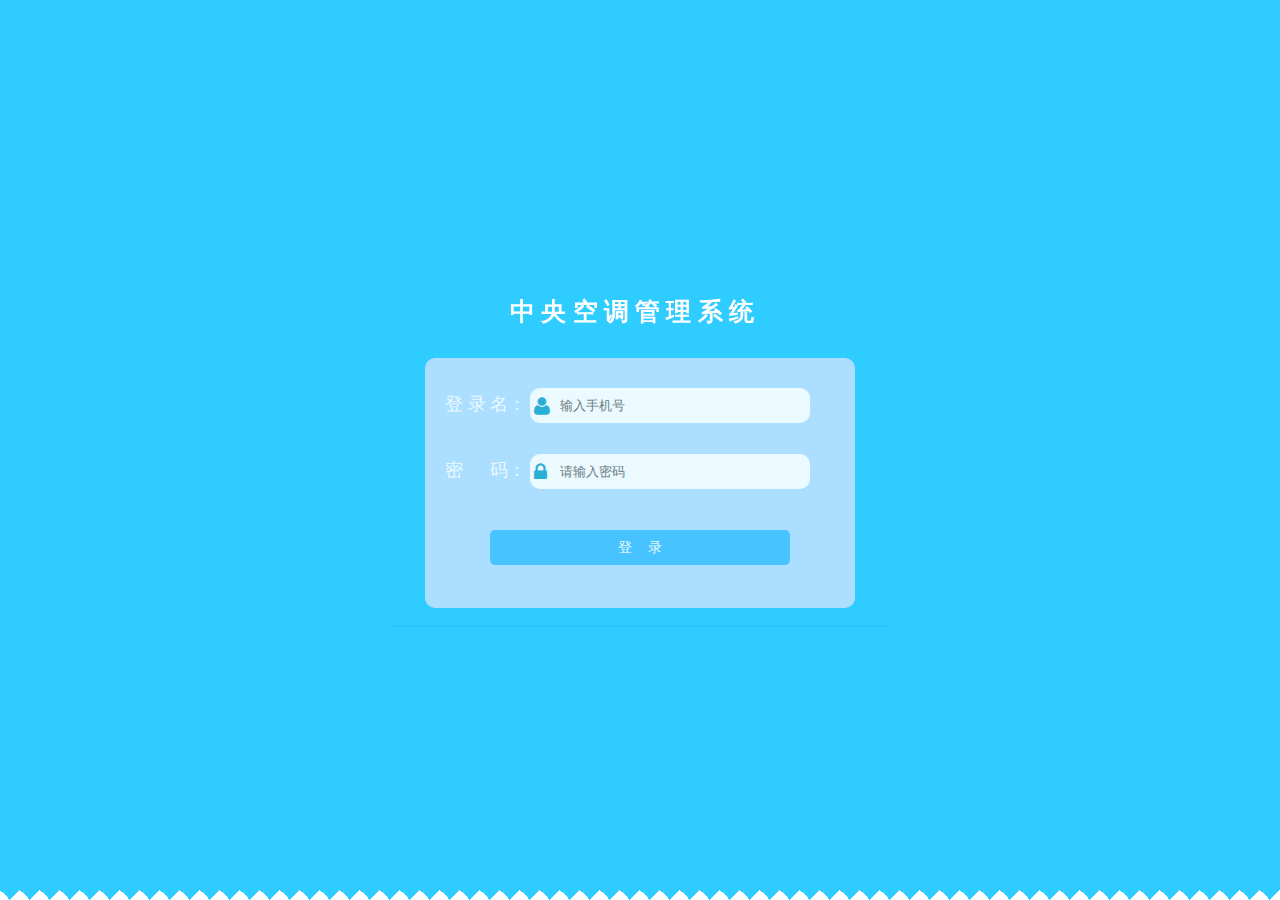
<file: index.html>
<!DOCTYPE html>
<html lang="en">
<head>
    <meta charset="UTF-8">
    <title>登录页面</title>
    <link type="text/css" rel="stylesheet" href="css/login.css">
    <link type="text/css" rel="stylesheet" href="dependency/bootstrap/css/bootstrap-theme.min.css">
    <link type="text/css" rel="stylesheet" href="dependency/font-awesome-4.5.0/css/font-awesome.min.css">
</head>
<body>
    <div class="bg">
        <div class="panel">
            <!--登录面板-->
            <h2 class="title">中 央 空 调 管 理 系 统</h2>
            <div class="login">
                <form action="page/myMessage.html">
                    <span class="login-text">登 录 名：</span>
                        <input type="text" class="username" value="" placeholder="输入手机号">
                        <span class="icon"><i class="fa fa-user"></i></span><br/>
                    <span class="login-text">密&nbsp&nbsp&nbsp&nbsp&nbsp&nbsp码：</span>
                        <input type="password" class="password" placeholder="请输入密码">
                        <span class="icon"><i class="fa fa-lock"></i></span><br/>
                    <input type="submit" class="submit" value="登&nbsp&nbsp&nbsp&nbsp录">
                </form>
            </div>
        </div>
    </div>
</body>
</html>
</file>
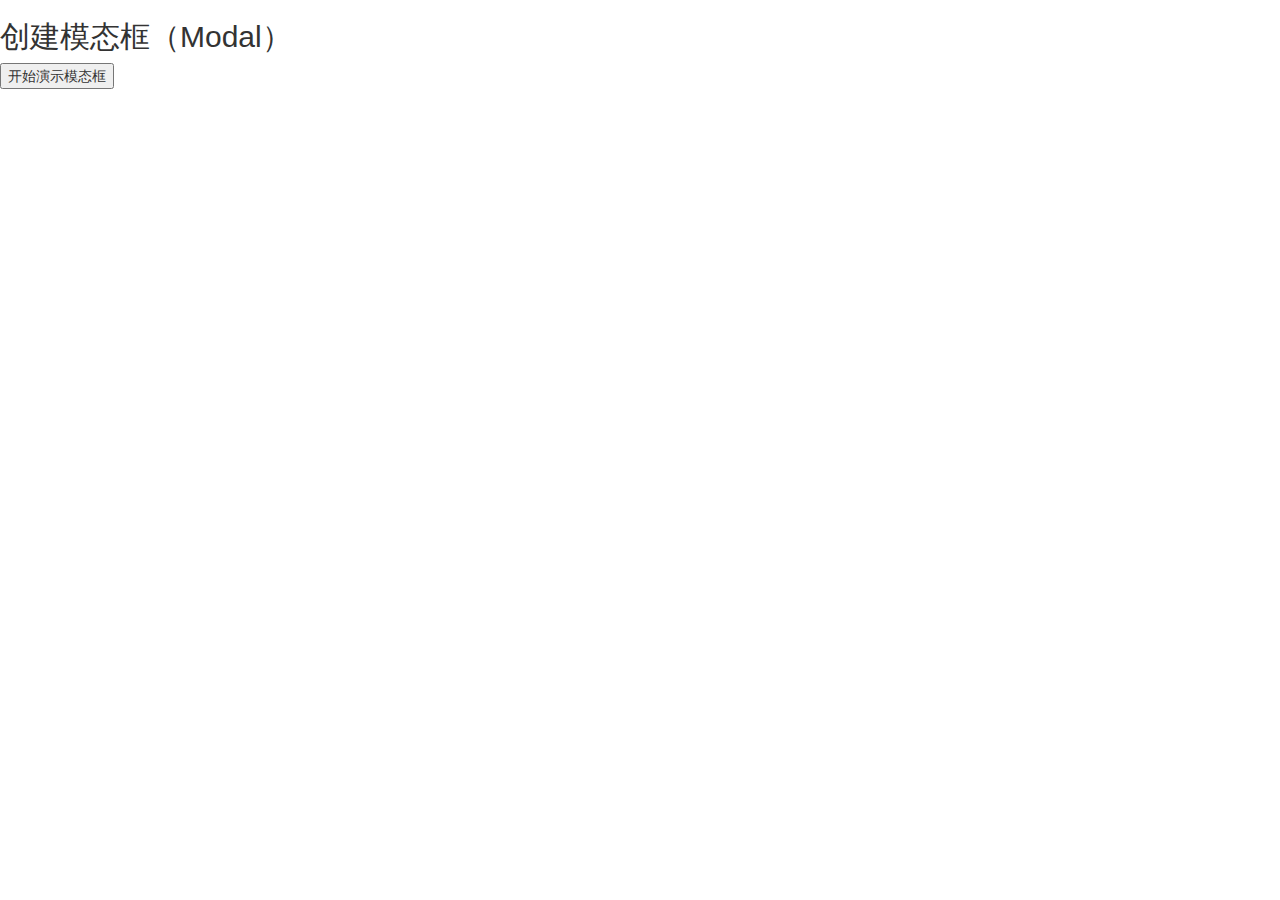
<file: test.html>
<!DOCTYPE html>
<html>
<head>
    <meta charset="utf-8">
    <title>Bootstrap 实例 - 模态框（Modal）插件</title>
    <link href="dependency/bootstrap/css/bootstrap.min.css" rel="stylesheet">
    <script src="dependency/jquery/jquery.min.js"></script>
    <script src="dependency/bootstrap/js/bootstrap.min.js"></script>
</head>
<body>

<h2>创建模态框（Modal）</h2>
<!-- 按钮触发模态框 -->
<button>
    开始演示模态框
</button>

<script>
    $(document).ready(function () {

        var jsonStr = [{"name":"jdf","age":"23"},{"name":"fdg","age":"23"}];
        console.log(jsonStr[0])
        delete jsonStr[0]["name"];
        delete jsonStr[0]["age"];
        delete jsonStr[0]
        console.log(jsonStr.length)
        for(var i=0;i<jsonStr.length;i++){
            console.log(jsonStr[i])
        }

    })
</script>
</body>
</html>
</file>
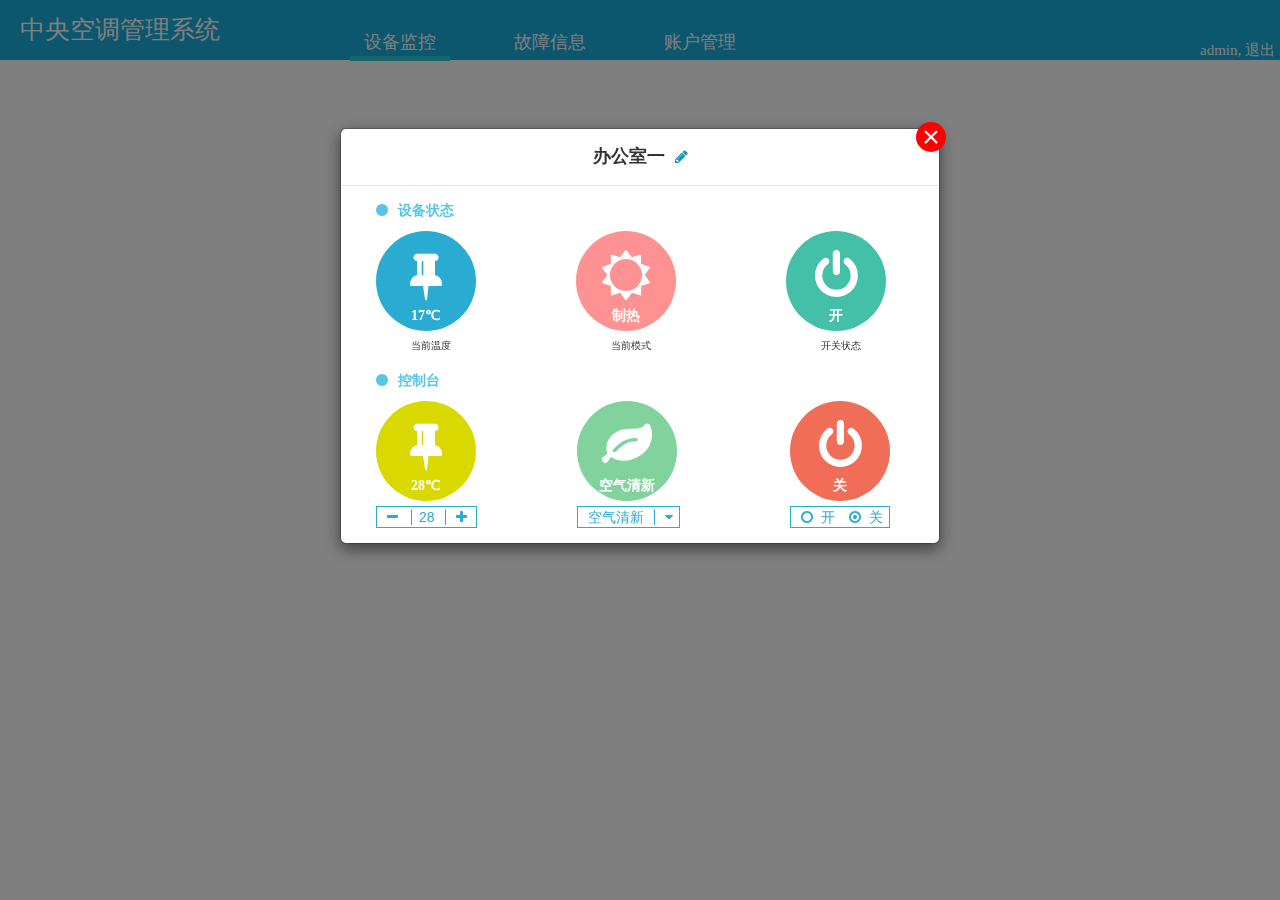
<file: page/deviceControlBox2.html>
<!DOCTYPE html>
<html lang="en">
<head>
    <meta charset="UTF-8">
    <title>设备监控-弹框</title>
    <link type="text/css" rel="stylesheet" href="../css/deviceControlBox2.css">
    <link type="text/css" rel="stylesheet" href="../dependency/font-awesome-4.5.0/css/font-awesome.min.css">
    <link rel="stylesheet" href="../dependency/bootstrap/css/bootstrap.min.css">
    <script src="../dependency/jquery/jquery.min.js"></script>
    <script src="../dependency/bootstrap/js/bootstrap.min.js"></script>
</head>
<body>
<!--管理系统-->
<div class="top" id="top">
    <h1>中央空调管理系统</h1>
    <ul>
        <li class="active">
            <a href="deviceControlBox2.html" data-toggle="modal"
               data-target="#myModal">设备监控</a>
        </li>
        <li><a href="troubleMessageFilter.html">故障信息</a></li>
        <li><a href="administraor.html">账户管理</a></li>
    </ul>
    <span>admin, 退出</span>
</div>

<!--模态框（Modal）-->
<div class="modal fade" id="myModal">
    <div class="modal-dialog">
        <div class="modal-content">
            <div class="modal-header">
                <button type="button" class="btn-close" data-dismiss="modal" >
                    <span>&times;</span>
                </button>
                <h4 class="modal-title">
                    办公室一<i class="fa fa-pencil"></i>
                </h4>
            </div><!--modal-header-->

            <div class="modal-body">
                <div class="device-status">
                    <p class="title"><i class="fa fa-circle"></i>设备状态</p>
                    <div class="temperature">
                        <div class="circle">
                            <i class="fa fa-thumb-tack"></i>
                            <p>17℃</p>
                        </div>
                        <p class="device-status-text">当前温度</p>
                    </div>
                    <div class="model">
                        <div class="circle">
                            <i class="fa fa-sun-o"></i>
                            <p>制热</p>
                        </div>
                        <p class="device-status-text mid">当前模式</p>
                    </div>
                    <div class="switch">
                        <div class="circle">
                            <i class="fa fa-power-off"></i>
                            <p>开</p>
                        </div>
                        <p class="device-status-text">开关状态</p>
                    </div>
                </div><!--设备状态-->

                <div class="console">
                    <p class="title"><i class="fa fa-circle"></i>控制台</p>
                    <div class="console-temperature">
                        <div class="circle">
                            <i class="fa fa-thumb-tack"></i>
                            <p>28℃</p>
                        </div>
                        <div class="console-temperature-text">
                            <i class="fa fa-minus"></i>
                            <p> 28 </p>
                            <i class="fa fa-plus"></i>
                        </div>
                    </div>
                    <div class="console-air">
                        <div class="circle">
                            <i class="fa fa-leaf"></i>
                            <p>空气清新</p>
                        </div>
                        <div class="console-air-text mid">
                            <p>空气清新</p>
                            <i class="fa fa-caret-down"></i>
                        </div>
                    </div>
                    <div class="console-switch">
                        <div class="circle">
                            <i class="fa fa-power-off"></i>
                            <p>关</p>
                        </div>
                        <div class="console-switch-text">
                            <i class="fa fa-circle-o"></i>开
                            <i class="fa fa-dot-circle-o"></i>关
                        </div>
                    </div>
                </div><!--控制台-->
            </div><!--modal-body-->

            <div class="modal-footer"></div>
        </div><!--modal-content-->
    </div><!--modal-dialog-->
</div>
<script src="../js/changeTop.js"></script>
<script src="../js/deviceControl.js"></script>
<script>
    /*$(function () {
        $("#myModal").modal("show");
        $("#top li").bind("click",function(){
            $(this).addClass("active");
            $(this).siblings("li").removeClass("active");
        })
    });*/

</script>
</body>
</html>
</file>
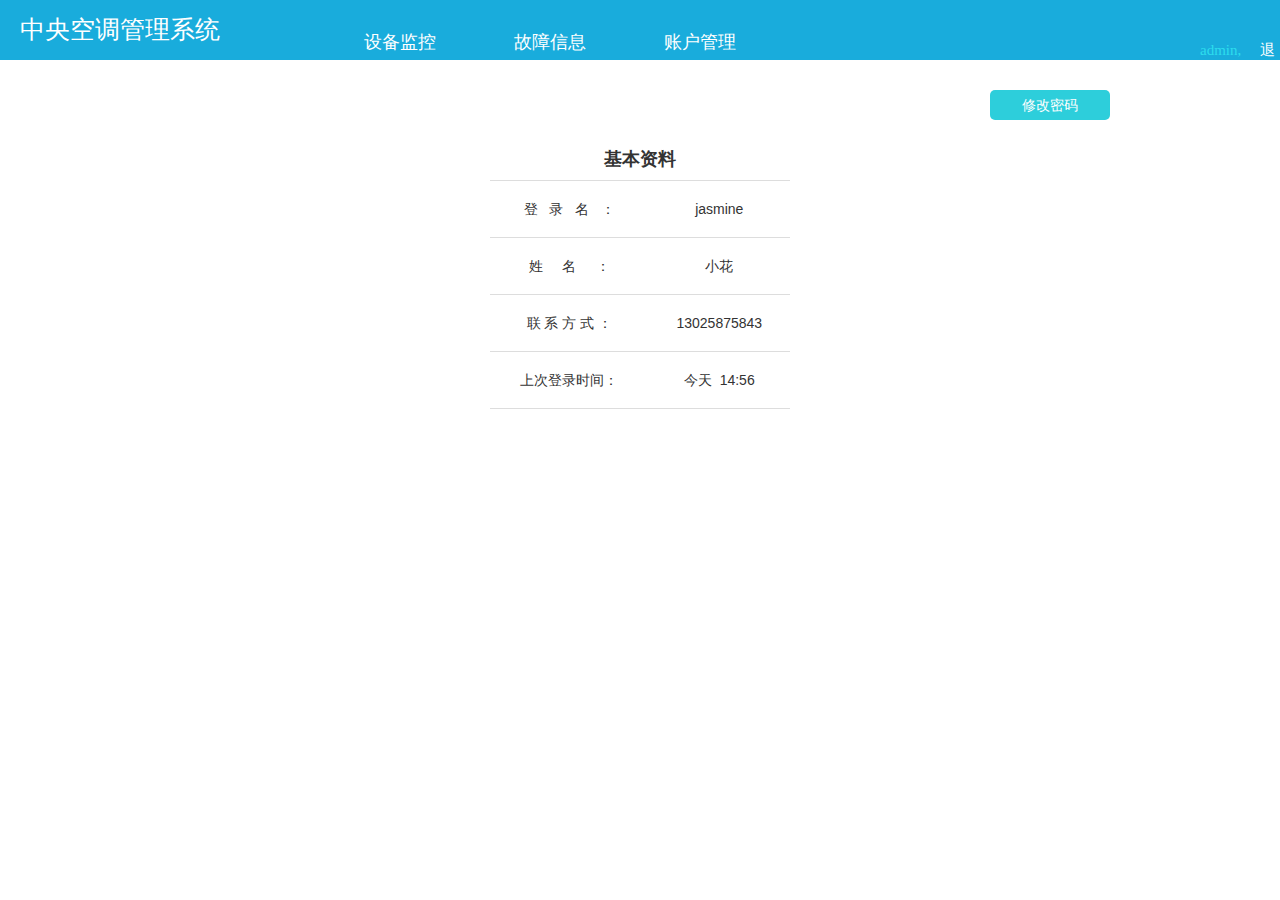
<file: page/myMessage.html>
<!DOCTYPE html>
<html lang="en">
<head>
    <meta charset="UTF-8">
    <title>我的信息</title>
    <link type="text/css" rel="stylesheet" href="../css/myMessage.css">
    <link type="text/css" rel="stylesheet" href="../dependency/bootstrap/css/bootstrap.min.css">
    <link type="text/css" rel="stylesheet" href="../dependency/font-awesome-4.5.0/css/font-awesome.min.css">
    <script src="../dependency/jquery/jquery.min.js"></script>
    <script src="../dependency/bootstrap/js/bootstrap.min.js"></script>
</head>
<body>
    <!--管理系统-->
    <div class="top" id="top">
        <h1>中央空调管理系统</h1>
        <ul>
            <li><a href="deviceControlBox2.html" >设备监控</a></li>
            <li><a href="troubleMessageFilter.html">故障信息</a></li>
            <li><a href="administraor.html">账户管理</a></li>
        </ul>
        <span class="admin">admin, </span><span class="exit">退出</span>
    </div>
    <!--个人信息表-->
    <div class="message-box">
        <button type="button" data-toggle="modal"
                data-target="#changePassword">修改密码</button>
        <h4>基本资料</h4>
        <table class="table">
            <tr>
                <th>登&nbsp&nbsp&nbsp录&nbsp&nbsp&nbsp名&nbsp&nbsp&nbsp：</th>
                <td>jasmine</td>
            </tr>
            <tr>
                <th>姓&nbsp&nbsp&nbsp&nbsp&nbsp名&nbsp&nbsp&nbsp&nbsp&nbsp：</th>
                <td>小花</td>
            </tr>
            <tr>
                <th>联&nbsp系&nbsp方&nbsp式&nbsp：</th>
                <td>13025875843</td>
            </tr>
            <tr>
                <th>上次登录时间：</th>
                <td>今天&nbsp&nbsp14:56</td>
            </tr>
        </table>
    </div>
    <div class="modal fade" id="changePassword">
        <div class="modal-dialog">
            <div class="modal-content">
                <div class="modal-header">
                    <button type="button" class="btn-close" data-dismiss="modal">
                        <span>&times;</span>
                    </button>
                    <h4 class="modal-title">修改密码</h4>
                </div>
                <div class="modal-body">
                    <label>原&nbsp&nbsp&nbsp密&nbsp&nbsp&nbsp码
                        <input type="password" id="oldPassword" onkeyup="keyUP(event)"
                        onchange="validate()">
                    </label><br/>
                    <label>新&nbsp&nbsp&nbsp密&nbsp&nbsp&nbsp码
                        <input type="password" id="newPassword"
                               onkeyup="keyUP(event)" onchange="validate()">
                    </label><br/>
                    <label>确认新密码
                        <input type="password" id="confirmPassword"
                               onkeyup="keyUP(event)" onchange="validate()">
                    </label><br/>
                    <p id="promoted"></p>
                </div>
                <div class="modal-footer">
                    <button type="button" id="btn-confirm" disabled="disabled">
                        确认
                    </button>
                </div>
            </div>
            <!--修改成功框-->
            <div class="modify-success">
                <i class="fa fa-check-circle"></i>密码修改成功 !
            </div>
        </div>
    </div>
    <script src="../js/changePassword.js"></script>
    <script src="../js/modifyPasswordSuccess.js"></script>
</body>
</html>
</file>
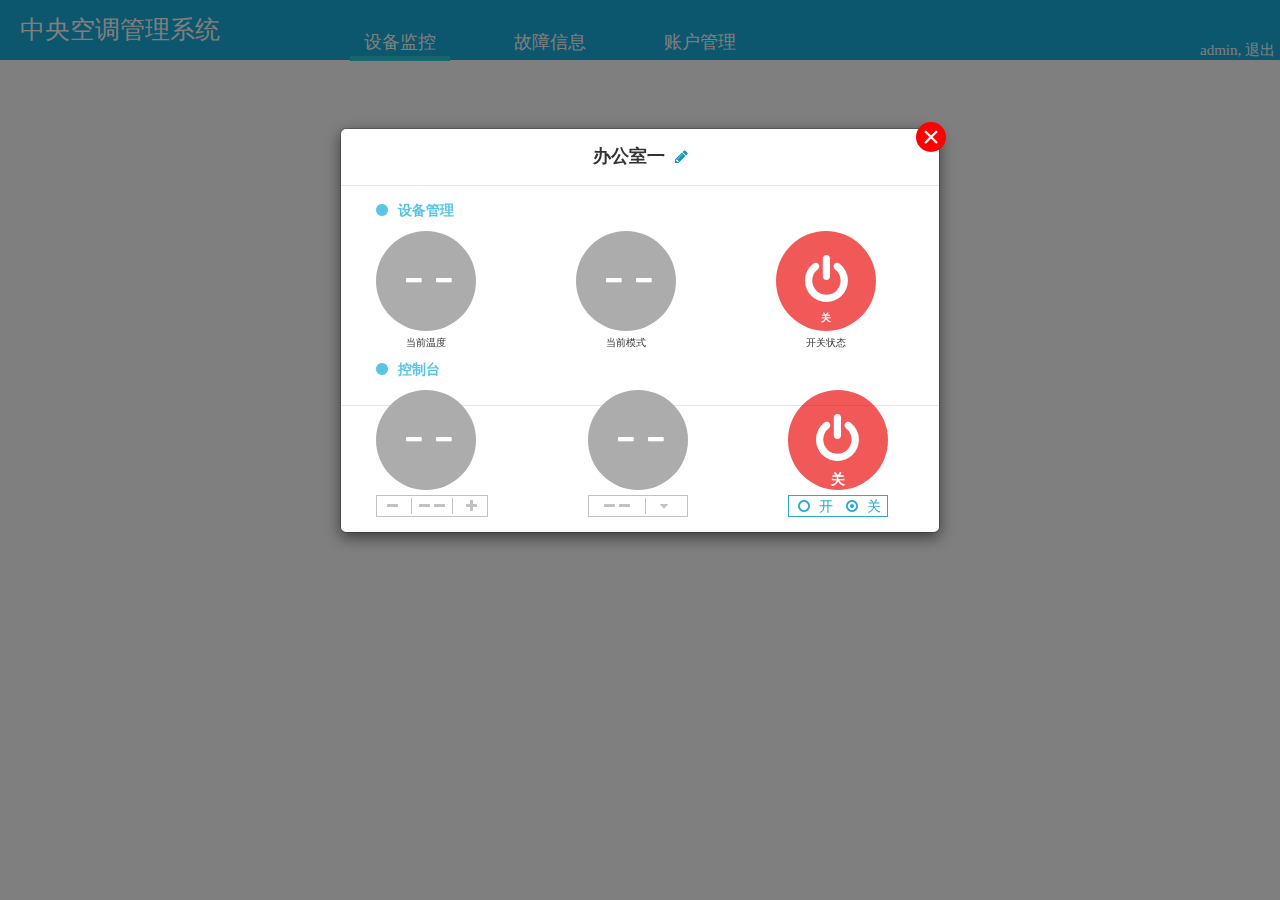
<file: page/offState.html>
<!DOCTYPE html>
<html lang="en">
<head>
    <meta charset="UTF-8">
    <title>设备监控-弹框-关机状态</title>
    <link type="text/css" rel="stylesheet" href="../css/offState.css">
    <link type="text/css" rel="stylesheet" href="../dependency/font-awesome-4.5.0/css/font-awesome.min.css">
    <link rel="stylesheet" href="../dependency/bootstrap/css/bootstrap.min.css">
    <script src="../dependency/jquery/jquery.min.js"></script>
    <script src="../dependency/bootstrap/js/bootstrap.min.js"></script>
</head>
<body>
<!--管理系统-->
<div class="top" id="top">
    <h1>中央空调管理系统</h1>
    <ul>
        <li class="active">
            <a href="#" data-toggle="modal"
               data-target="#myModal">设备监控</a>
        </li>
        <li><a href="#">故障信息</a></li>
        <li><a href="#">账户管理</a></li>
    </ul>
    <span>admin, 退出</span>
</div>
<!--模态框Modal-->
<div class="modal fade" id="myModal">
    <div class="modal-dialog">
        <div class="modal-content">
            <div class="modal-header">
                <button type="button" class="btn-close" data-dismiss="modal">
                    <span>&times;</span>
                </button>
                <h4 class="modal-title">
                    办公室一<i class="fa fa-pencil"></i>
                </h4>
            </div><!--modal-header-->

            <div class="modal-body">
                <div class="device-status">
                    <p class="title">
                        <i class="fa fa-circle"></i>设备管理
                    </p>
                    <div class="temperature">
                        <div class="circle">
                            <i class="fa fa-minus first"></i>
                            <i class="fa fa-minus"></i>
                        </div>
                        <p>当前温度</p>
                    </div>
                    <div class="model">
                        <div class="circle mid">
                            <i class="fa fa-minus first"></i>
                            <i class="fa fa-minus"></i>
                        </div>
                        <p class="mid">当前模式</p>
                    </div>
                    <div class="switch">
                        <div class="circle power">
                            <i class="fa fa-power-off"></i>
                            <p>关</p>
                        </div>
                        <p>开关状态</p>
                    </div>
                </div><!--device-status-->

                <div class="console">
                    <p class="title"><i class="fa fa-circle"></i>控制台</p>
                    <div class="console-temperature">
                        <div class="circle">
                            <i class="fa fa-minus first"></i>
                            <i class="fa fa-minus"></i>
                        </div>
                        <div class="console-temperature-text">
                            <i class="fa fa-minus icon"></i>
                            <span><i class="fa fa-minus"></i>
                                <i class="fa fa-minus"></i></span>
                            <i class="fa fa-plus icon"></i>
                        </div>
                    </div>
                    <div class="console-air">
                        <div class="circle mid">
                            <i class="fa fa-minus first"></i>
                            <i class="fa fa-minus"></i>
                        </div>
                        <div class="console-air-text mid">
                                <span><i class="fa fa-minus"></i>
                                <i class="fa fa-minus"></i></span>
                            <i class="fa fa-caret-down icon"></i>
                        </div>
                    </div>
                    <div class="console-switch">
                        <div class="circle power">
                            <i class="fa fa-power-off"></i>
                            <p>关</p>
                        </div>
                        <div class="console-switch-text">
                            <i class="fa fa-circle-o icon"></i>开
                            <i class="fa fa-dot-circle-o icon"></i>关
                        </div>
                    </div>
                </div><!--console-->


            </div><!--modal-body-->

            <div class="modal-footer"></div><!--modal-footer-->
        </div><!--modal-content-->
    </div><!--modal-dialog-->
</div><!--modal-->
<script src="../js/changeTop.js"></script>
<script src="../js/deviceControl.js"></script>
</body>
</html>
</file>
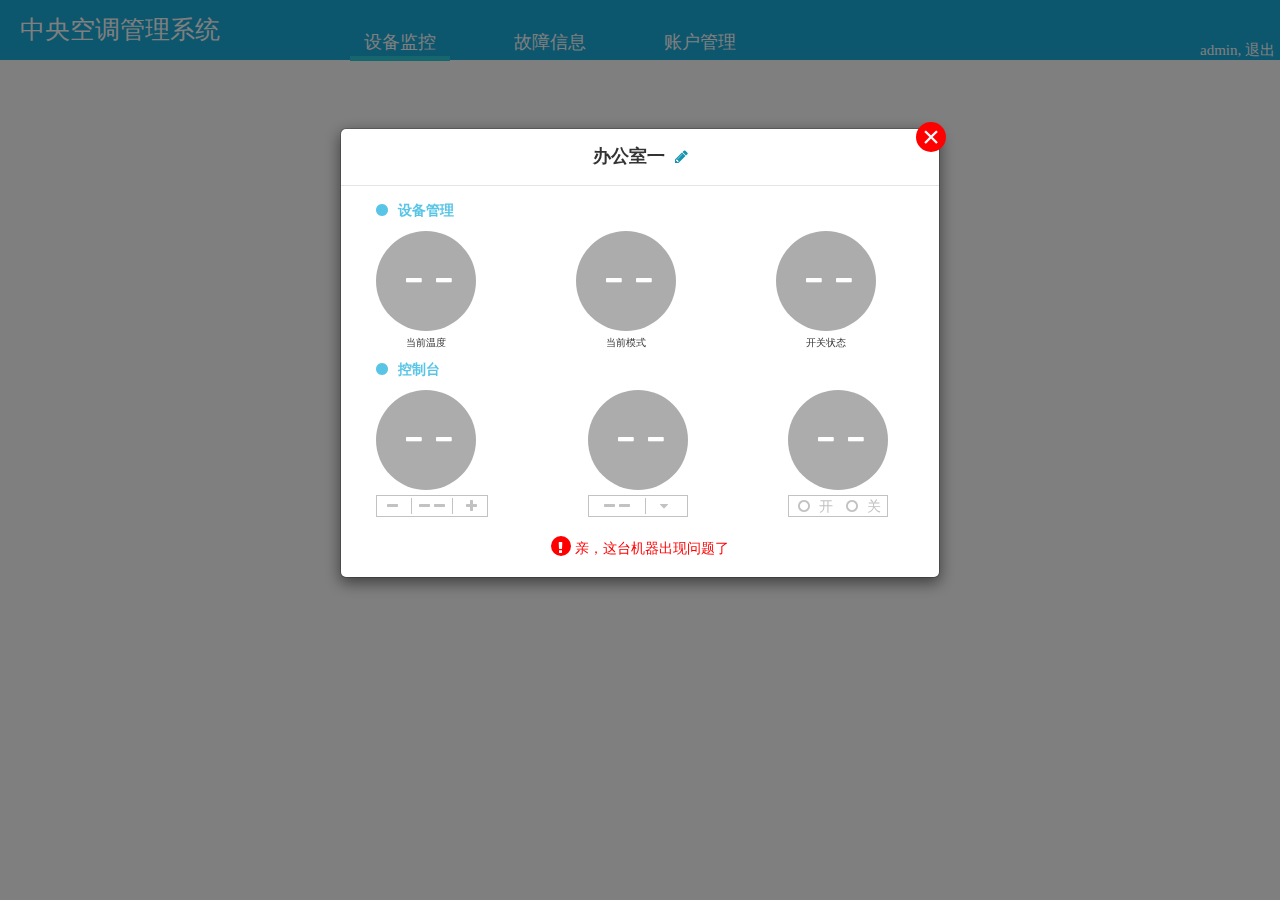
<file: page/trouble.html>
<!DOCTYPE html>
<html lang="en">
<head>
    <meta charset="UTF-8">
    <title>设备监控-弹框-故障情况</title>
    <link type="text/css" rel="stylesheet" href="../css/trouble.css">
    <link type="text/css" rel="stylesheet" href="../dependency/font-awesome-4.5.0/css/font-awesome.min.css">
    <link rel="stylesheet" href="../dependency/bootstrap/css/bootstrap.min.css">
    <script src="../dependency/jquery/jquery.min.js"></script>
    <script src="../dependency/bootstrap/js/bootstrap.min.js"></script>
</head>
<body>
    <!--管理系统-->
    <div class="top" id="top">
        <h1>中央空调管理系统</h1>
        <ul>
            <li class="active">
                <a href="deviceControlBox2.html" data-toggle="modal"
                   data-target="#myModal">设备监控</a>
            </li>
            <li><a href="troubleMessageFilter.html">故障信息</a></li>
            <li><a href="administraor.html">账户管理</a></li>
        </ul>
        <span>admin, 退出</span>
    </div>
    <!--模态框Modal-->
    <div class="modal fade" id="myModal">
        <div class="modal-dialog">
            <div class="modal-content">
                <div class="modal-header">
                    <button type="button" class="btn-close" data-dismiss="modal">
                        <span>&times;</span>
                    </button>
                    <h4 class="modal-title">
                        办公室一<i class="fa fa-pencil"></i>
                    </h4>
                </div><!--modal-header-->

                <div class="modal-body">
                    <div class="device-status">
                        <p class="title">
                            <i class="fa fa-circle"></i>设备管理
                        </p>
                        <div class="temperature">
                            <div class="circle">
                               <i class="fa fa-minus first"></i>
                                <i class="fa fa-minus"></i>
                            </div>
                            <p>当前温度</p>
                        </div>
                        <div class="model">
                            <div class="circle mid">
                                <i class="fa fa-minus first"></i>
                                <i class="fa fa-minus"></i>
                            </div>
                            <p class="mid">当前模式</p>
                        </div>
                        <div class="switch">
                            <div class="circle">
                                <i class="fa fa-minus first"></i>
                                <i class="fa fa-minus"></i>
                            </div>
                            <p>开关状态</p>
                        </div>
                    </div><!--device-status-->

                    <div class="console">
                        <p class="title"><i class="fa fa-circle"></i>控制台</p>
                        <div class="console-temperature">
                            <div class="circle">
                                <i class="fa fa-minus first"></i>
                                <i class="fa fa-minus"></i>
                            </div>
                            <div class="console-temperature-text">
                                <i class="fa fa-minus icon"></i>
                                <span><i class="fa fa-minus"></i>
                                <i class="fa fa-minus"></i></span>
                                <i class="fa fa-plus icon"></i>
                            </div>
                        </div>
                        <div class="console-air">
                            <div class="circle mid">
                                <i class="fa fa-minus first"></i>
                                <i class="fa fa-minus"></i>
                            </div>
                            <div class="console-air-text mid">
                                <span><i class="fa fa-minus"></i>
                                <i class="fa fa-minus"></i></span>
                                <i class="fa fa-caret-down icon"></i>
                            </div>
                        </div>
                        <div class="console-switch">
                            <div class="circle">
                                <i class="fa fa-minus first"></i>
                                <i class="fa fa-minus"></i>
                            </div>
                            <div class="console-switch-text">
                                <i class="fa fa-circle-o icon"></i>开
                                <i class="fa fa-circle-o icon"></i>关
                            </div>
                        </div>

                        <div class="warning">
                            <i class="fa fa-exclamation"></i>
                            <span>亲，这台机器出现问题了</span>
                        </div>
                    </div><!--console-->


                </div><!--modal-body-->

                <div class="modal-footer"></div><!--modal-footer-->
            </div><!--modal-content-->
        </div><!--modal-dialog-->
    </div><!--modal-->
    <script src="../js/changeTop.js"></script>
    <script src="../js/deviceControl.js"></script>
    <script>
       /* $(function () {
            $("#myModal").modal("show");
            $("#top li").bind("click",function(){
                $(this).addClass("active");
                $(this).siblings("li").removeClass("active");
            })
        })*/
    </script>
</body>
</html>
</file>
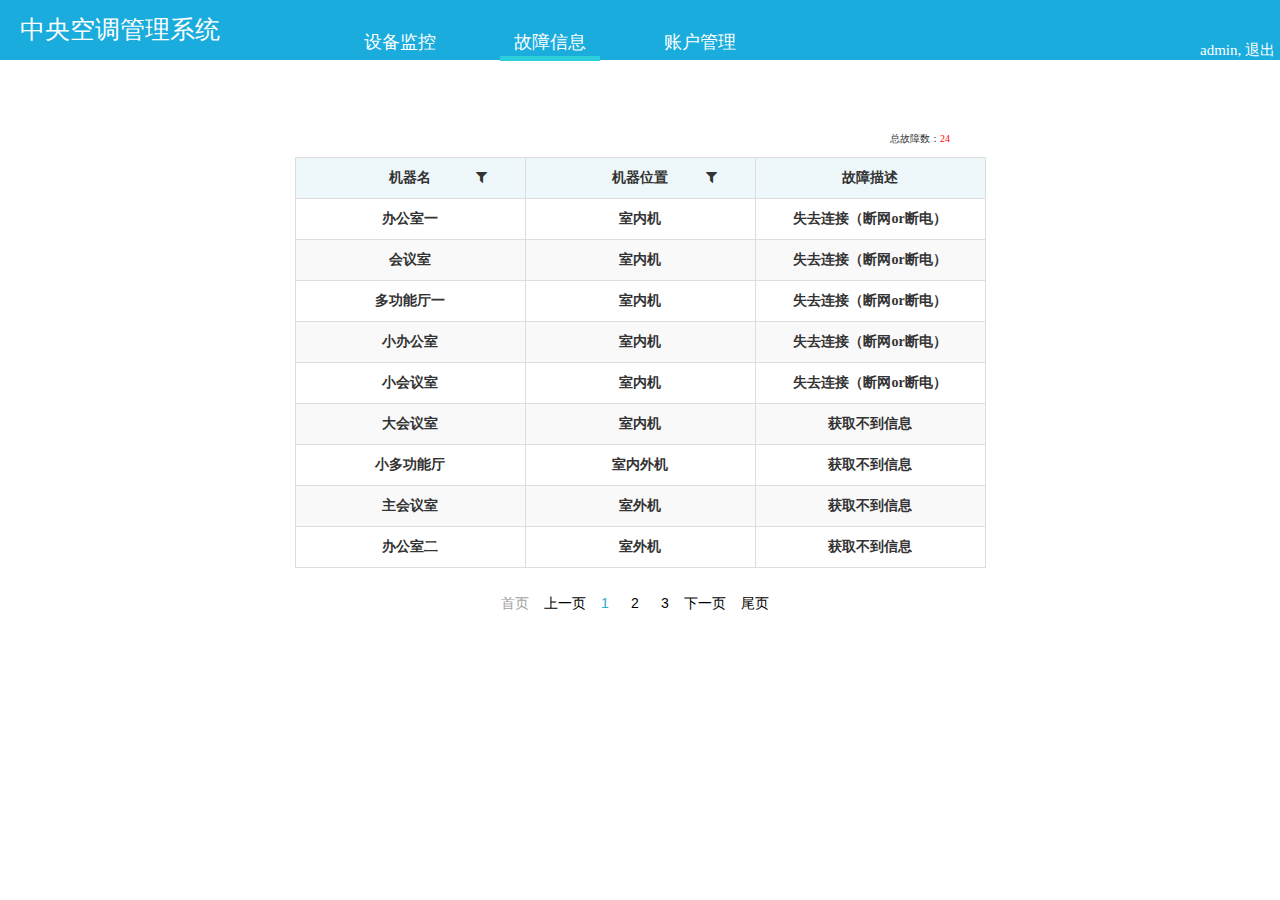
<file: page/troubleMessage.html>
<!DOCTYPE html>
<html lang="en">
<head>
    <meta charset="UTF-8">
    <title>故障信息</title>
    <link type="text/css" rel="stylesheet" href="../css/troubleMessage.css">
    <link type="text/css" rel="stylesheet" href="../dependency/bootstrap/css/bootstrap.min.css">
    <link type="text/css" rel="stylesheet" href="../dependency/font-awesome-4.5.0/css/font-awesome.min.css">
    <script src="../dependency/bootstrap/js/bootstrap.min.js"></script>
    <script src="../dependency/jquery/jquery.min.js"></script>
</head>
<body>
    <!--管理系统-->
    <div class="top" id="top">
        <h1>中央空调管理系统</h1>
        <ul>
            <li><a href="deviceControlBox2.html">设备监控</a></li>
            <li class="active"><a href="troubleMessage.html">故障信息</a></li>
            <li><a href="#">账户管理</a></li>
        </ul>
        <span>admin, 退出</span>
    </div>
    <!--故障信息表-->
    <div class="table-box">
        <div class="trouble-count">总故障数：<span>24</span></div>
        <table class="table-bordered table-striped">
            <tr>
                <th>机器名<i class="fa fa-filter"></i></th>
                <th>机器位置<i class="fa fa-filter"></i></th>
                <th>故障描述</th>
            </tr>
            <tr>
                <td>办公室一</td>
                <td>室内机</td>
                <td>失去连接（断网or断电）</td>
            </tr>
            <tr>
                <td>会议室</td>
                <td>室内机</td>
                <td>失去连接（断网or断电）</td>
            </tr>
            <tr>
                <td>多功能厅一</td>
                <td>室内机</td>
                <td>失去连接（断网or断电）</td>
            </tr>
            <tr>
                <td>小办公室</td>
                <td>室内机</td>
                <td>失去连接（断网or断电）</td>
            </tr>
            <tr>
                <td>小会议室</td>
                <td>室内机</td>
                <td>失去连接（断网or断电）</td>
            </tr>
            <tr>
                <td>大会议室</td>
                <td>室内机</td>
                <td>获取不到信息</td>
            </tr>
            <tr>
                <td>小多功能厅</td>
                <td>室内外机</td>
                <td>获取不到信息</td>
            </tr>
            <tr>
                <td>主会议室</td>
                <td>室外机</td>
                <td>获取不到信息</td>
            </tr>
            <tr>
                <td>办公室二</td>
                <td>室外机</td>
                <td>获取不到信息</td>
            </tr>
        </table>
        <ul id="page">
            <li class="text firstOrLast" id="first"><a href="#">首页</a></li>
            <li class="text"><a href="#">上一页</a></li>
            <li class="number active-page"><a href="#">1</a></li>
            <li class="number"><a href="#">2</a></li>
            <li class="number"><a href="#">3</a></li>
            <li class="text"><a href="#">下一页</a></li>
            <li class="text" id="last"><a href="#">尾页</a></li>
        </ul>
    </div>
    <script src="../js/changeTop.js"></script>
    <script src="../js/changePage.js"></script>
    <script src="../js/showUserMessageTable.js"></script>
</body>
</html>
</file>
<file: css/login.css>
*{
    margin:0;
    padding:0;
}
html,body{
    width:100%;
    height:100%;
}
.bg{
    width:100%;
    height:100%;
    background: rgba(25, 199, 255, 0.91);
    background-image:-webkit-gradient(linear,50% 0,0 100%,
        from(transparent),
        color-stop(.5,transparent),
        color-stop(.5, #ffffff),
        to(#ffffff)
    ),
    -webkit-gradient(linear,50% 0,100% 100%,
            from(transparent),
            color-stop(.5,transparent),
            color-stop(.5, #ffffff),
            to(#ffffff)
    );
    background-image:-moz-linear-gradient(50% 0 -45deg,
        transparent,
        transparent 50%,
        #ffffff 50%,
        #ffffff
    ),
    -moz-linear-gradient(50% 0 -135deg,
            transparent,
            transparent 50%,
            #ffffff 50%,
            #ffffff
    );
    background-size:20px 10px;
    background-repeat:repeat-x;
    background-position:0 100%;
}

.panel{
    width:500px;
    height:350px;
    position: fixed;
    top:calc(50% - 175px);
    left:calc(50% - 250px);
}
.title{
    font-size: 25px;
    font-family: 华文细黑;
    color: white;
    margin:20px 0 30px 120px;
}
.login{
    width:430px;
    height:250px;
    margin:10px auto;
    background-color: #bbe1ff;
    border-radius: 10px;
    opacity: 0.9;
    -moz-opacity: 0.9;
    filter: alpha(opacity=90);

}
.login .login-text{
    font-size: 18px;
    font-family: "Mistral";
    color: #fff;
    margin-left:20px;
    line-height: 40px;
}
.username,.password{
    width:250px;
    height:35px;
    border:none;
    border-radius: 10px;
    margin-top:30px;
    padding-left:30px;
    outline: none;
}
.icon{
     font-size: 20px;
     color: #2aabd2;
     position: relative;
     top:3px;
     left:-280px;
 }

.submit{
    width:300px;
    height:35px;
    margin:40px 0 0 65px;
    background-color: rgba(13, 178, 255, 0.64);
    border: none;
    border-radius: 5px;
    color: white;
    font-size: 14px;
}
</file>
<file: css/deviceControlBox2.css>
*{
    margin:0;
    padding:0;
}
html,body{
    margin-top: 0;
    padding-top: 0;
    width:100%;
    height:100%;
    background-color: white;
}
.top{
    width:100%;
    height:60px;
    background-color: #19acdc;
}
.top h1{
    font-size: 25px;
    font-family: 华文细黑;
    color: white;
    width:200px;
    height:60px;
    line-height: 60px;
    margin-left: 20px;
    margin-top: 0;
    margin-bottom: 0;
}
.top ul{
    position: absolute;
    top:30px;
    left:300px;
}
.top li{
    list-style: none;
    float: left;
    width:100px;
    margin-left:50px;
    text-align: center;
}
.top a:link,
.top a:visited{
    text-decoration: none;
    font-size: 18px;
    font-family: 华文细黑;
    color: white;
}
.top a:hover,
.top a:active{
    text-decoration: none;
    font-size: 18px;
    font-family: 华文细黑;
    color: yellowgreen;
}
.active{
    border-bottom: 5px solid #2dcedb;
}
.top span{
    color: white;
    font-size: 15px;
    font-family: 华文细黑;
    position: absolute;
    top: 40px;
    left:1200px;
}
/*top end*/

/*modal start*/
.modal-dialog{
    margin-top: 10%!important;
}
/*modal-header*/
.btn-close{
    background-color: red;
    width:30px;
    height:30px;
    border-radius:50% ;
    color: white;
    border: none;
    position: absolute;
    top:-7px;
    right:-7px;
    outline: none;
}
.btn-close span{
    font-size: 30px;
    line-height: 30px;
}
.modal-title{
    text-align: center;
    font-weight: bold;
    font-family: 华文细黑;
}
/*.modal-header .fa-times-circle{
    position: absolute;
    top:0;
    left:560px;
    font-size: 30px;
    color: red;
}*/
.modal-title .fa-pencil{
    color: #1694b0;
    font-size: 15px;
    margin-left: 10px;
}
/*modal body*/
.device-status,.console{
    margin-left:20px;
}
.title{
    width:120px;
    color: rgba(44, 182, 223, 0.79);
    font-family: 华文细黑;
    font-weight: bold;
}
.title i{
    margin-right: 10px;
}
.temperature,.model,.switch,
.console-temperature,.console-air,.console-switch{
    float: left;
}
.circle{
    width:100px;
    height:100px;
    border-radius: 50%;
}
.temperature .circle{
    background-color: #2aabd2;
}
.model .circle{
    background-color: rgba(253, 0, 0, 0.43);
    margin:0 100px;
}
.switch .circle{
    background-color: #45c0a8;
}
.circle i{
    font-size: 50px;
    width:50px;
    height:50px;
    margin: 20px 0 0 25px;
    text-align: center;
    color: white;
}
.circle p{
    color:white;
    width:80px;
    height:20px;
    margin:5px auto;
    text-align: center;
    font-family: 华文细黑;
    font-weight: bold;
}
.device-status-text{
    width:90px;
    height:30px;
    line-height: 30px;
    text-align: center;
    margin-left: 10px;
    font-size: 10px;
    font-family: 华文细黑;
}
.mid{
    margin:0 110px;
}

.console-temperature .circle{
    background-color: #d9d900;
}
.console-air .circle{
    background-color: #81d29c;
    margin:0 100px;
}
.console-switch .circle{
    background-color: #f06e57;
}
.console-temperature-text,.console-air-text,.console-switch-text{
    border: 1px solid #2aabd2;
    color: #2aabd2;
    margin-top: 5px;
}
.console-temperature-text p,
.console-temperature-text i{
    width:30px;
    text-align: center;
}
.console-temperature-text p{
    border-left: 1px solid #2aabd2;
    border-right: 1px solid #2aabd2;
    display: inline;
    padding: 0 7px;
}
.console-air-text{
    margin-left:100px;
}
.console-air-text p{
    border-right: 1px solid #2aabd2;
    display: inline;
    width:90px;
    padding:0 10px;
    text-align: center;
}
.console-air-text i{
    width:20px;
    text-align: center;
}
.console-switch-text i{
    width:20px;
    margin-left:10px;
}
/*modal-footer*/
.modal-footer{
    border-top: none!important;
}
</file>
<file: css/myMessage.css>
*{
    margin:0;
    padding:0;
}
html,body{
    margin-top: 0;
    padding-top: 0;
    width:100%;
    height:100%;
    background-color: white;
}
.top{
    width:100%;
    height:60px;
    background-color: #19acdc;
}
.top h1{
    font-size: 25px;
    font-family: 华文细黑;
    color: white;
    width:200px;
    height:60px;
    line-height: 60px;
    margin-left: 20px;
    margin-top: 0;
    margin-bottom: 0;
}
.top ul{
    position: absolute;
    top:30px;
    left:300px;
}
.top li{
    list-style: none;
    float: left;
    width:100px;
    margin-left:50px;
    text-align: center;
}
.top a:link,
.top a:visited{
    text-decoration: none;
    font-size: 18px;
    font-family: 华文细黑;
    color: white;
}
.top a:hover,
.top a:active{
    text-decoration: none;
    font-size: 18px;
    font-family: 华文细黑;
    color: yellowgreen;
}
.active{
    border-bottom: 5px solid #2dcedb;
}
.top span{
    font-size: 15px;
    font-family: 华文细黑;
    position: absolute;
    top: 40px;
}
.top .admin{
    color: rgba(47, 227, 240, 0.9);
    left:1200px;
}
.top .exit{
    color: white;
    left:1260px;
}
/*top end*/

/*个人信息表*/
.message-box{
    width:1000px;
    height:520px;
    margin:0 auto;
}
.message-box button{
    width:120px;
    height:30px;
    line-height: 30px;
    color: white;
    background-color: #2dcedb;
    border-radius: 5px;
    margin:30px 0 20px 850px;
    border:none;
}
.message-box h4{
    font-family: 华文细黑;
    font-weight: bold;
    text-align: center;
}
.message-box .table{
    width:300px;
    height:200px;
    margin:0 auto;
    border-bottom: 1px solid #ddd;
}
.message-box .table th{
    font-weight: lighter;
}
.message-box .table th,
.message-box .table td{
    text-align: center;
    line-height: 40px;
}
/*模态框 修改密码*/
.modal-content{
    width:400px;
    height:330px;
    position: absolute!important;
    top:calc(50% + 100px);
    left:calc(50% - 200px);
}
.btn-close{
    width:30px;
    height:30px;
    border: none;
    border-radius: 50%;
    background-color: #f00;
    position: absolute;
    top:-10px;
    left:380px;
    outline: none;
}
.btn-close span{
    font-size: 30px;
    color: white;
    line-height: 30px;
}
.modal-title{
    font-family: 华文细黑;
    font-weight: bold;
    text-align: center;
}
.modal-body label{
    font-weight: lighter;
    margin:15px 0 20px 30px;
}
.modal-body input{
    width:200px;
    height:25px;
    border: 1px solid #2dcedb;
    margin-left:20px;
    outline: none;
}
.modal-body p{
    text-align: center;
    color: #f00;
    margin-top:-20px;
}
.modal-body{
    padding:0!important;
}
.modal-footer{
    border-top: none!important;
    padding:0!important;
}
.modal-footer button{
    width: 120px;
    height:30px;
    color: white;
    border-radius: 5px;
    margin: 20px 140px 0;
    background-color: #a8a8a8;
}
.modal-footer .add-confirm{
    background-color: #2dcedb;
}
/*密码修改成功提示框*/
.modify-success{
    width:200px;
    height:80px;
    line-height: 80px;
    font-weight: bold;
    position: absolute!important;
    top:200px;
    left:calc(50% - 100px);
    border-radius: 5px;
    background-color: white;
    display: none;
}
.modify-success i{
    font-size: 20px;
    color: #37db55;
    margin: 0 30px;
}
</file>
<file: css/offState.css>
*{
    margin:0;
    padding:0;
}
html,body{
    margin-top: 0;
    padding-top: 0;
    width:100%;
    height:100%;
    background-color: white;
}
.top{
    width:100%;
    height:60px;
    background-color: #19acdc;
}
.top h1{
    font-size: 25px;
    font-family: 华文细黑;
    color: white;
    width:200px;
    height:60px;
    line-height: 60px;
    margin-left: 20px;
    margin-top: 0;
    margin-bottom: 0;
}
.top ul{
    position: absolute;
    top:30px;
    left:300px;
}
.top li{
    list-style: none;
    float: left;
    width:100px;
    margin-left:50px;
    text-align: center;
}
.top a:link,
.top a:visited{
    text-decoration: none;
    font-size: 18px;
    font-family: 华文细黑;
    color: white;
}
.top a:hover,
.top a:active{
    text-decoration: none;
    font-size: 18px;
    font-family: 华文细黑;
    color: yellowgreen;
}
.active{
    border-bottom: 5px solid #2dcedb;
}
.top span{
    color: white;
    font-size: 15px;
    font-family: 华文细黑;
    position: absolute;
    top: 40px;
    left:1200px;
}
/*top end*/

/*modal start*/
.modal-dialog{
    margin-top: 10%!important;
}
/*modal-header*/
.btn-close{
    background-color: red;
    width:30px;
    height:30px;
    border-radius:50% ;
    color: white;
    border: none;
    position: absolute;
    top:-7px;
    right:-7px;
    outline: none;
}
.btn-close span{
    font-size: 30px;
    line-height: 30px;
}
.modal-title{
    text-align: center;
    font-weight: bold;
    font-family: 华文细黑;
}
.modal-title .fa-pencil{
    color: #1694b0;
    font-size: 15px;
    margin-left: 10px;
}
/*modal body*/
.device-status,.console{
    margin-left:20px;
}
.title{
    width:120px;
    color: rgba(44, 182, 223, 0.79);
    font-family: 华文细黑;
    font-weight: bold;
}
.title i{
    margin-right: 10px;
}
.temperature,.model,.switch,
.console-temperature,.console-air,.console-switch{
    float: left;
}
.circle{
    width:100px;
    height:100px;
    border-radius: 50%;
    background-color: #acacac;
}
.circle .first{
    margin-left: 30px;
}
.circle i{
    font-size: 20px;
    color: white;
    margin:40px 0 0 10px;
}
.mid{
    margin: 0 100px;
}
.temperature p,.model p,.switch p{
    font-size: 10px;
    width:100px;
    text-align: center;
    margin-top:5px;
}
.power{
    background-color: rgba(233, 0, 0, 0.65);
}
.power i{
    font-size: 50px;
    width:50px;
    height:50px;
    margin: 25px 0 0 25px;
    color: white;
    text-align: center;
}
.power p{
    color: white;
    width:80px;
    height:20px;
    margin:5px auto;
    text-align: center;
    font-family: 华文细黑;
    font-weight: bold;
}
.console-temperature-text,.console-air-text{
    border:1px solid #c2c2c2;
    margin-top:5px;
    color: #c2c2c2;
}
.console-switch-text{
    color: #2aabd2;
    border:1px solid #2aabd2;
    margin-top:5px;
}
.console-temperature-text span{
    border-left: 1px solid #c2c2c2;
    border-right: 1px solid #c2c2c2;
    width:30px;
    padding:0 7px;
}
.icon{
    width:30px;
    text-align: center;
}
.console-air-text span{
    border-right: 1px solid #c2c2c2;
    padding:0 15px;
}
</file>
<file: css/trouble.css>
*{
    margin:0;
    padding:0;
}
html,body{
    margin-top: 0;
    padding-top: 0;
    width:100%;
    height:100%;
    background-color: white;
}
.top{
    width:100%;
    height:60px;
    background-color: #19acdc;
}
.top h1{
    font-size: 25px;
    font-family: 华文细黑;
    color: white;
    width:200px;
    height:60px;
    line-height: 60px;
    margin-left: 20px;
    margin-top: 0;
    margin-bottom: 0;
}
.top ul{
    position: absolute;
    top:30px;
    left:300px;
}
.top li{
    list-style: none;
    float: left;
    width:100px;
    margin-left:50px;
    text-align: center;
}
.top a:link,
.top a:visited{
    text-decoration: none;
    font-size: 18px;
    font-family: 华文细黑;
    color: white;
}
.top a:hover,
.top a:active{
    text-decoration: none;
    font-size: 18px;
    font-family: 华文细黑;
    color: yellowgreen;
}
.active{
    border-bottom: 5px solid #2dcedb;
}
.top span{
    color: white;
    font-size: 15px;
    font-family: 华文细黑;
    position: absolute;
    top: 40px;
    left:1200px;
}
/*top end*/

/*modal start*/
.modal-dialog{
    margin-top: 10%!important;
}
/*modal-header*/
.btn-close{
    background-color: red;
    width:30px;
    height:30px;
    border-radius:50% ;
    color: white;
    border: none;
    position: absolute;
    top:-7px;
    right:-7px;
    outline: none;
}
.btn-close span{
    font-size: 30px;
    line-height: 30px;
}
.modal-title{
    text-align: center;
    font-weight: bold;
    font-family: 华文细黑;
}
.modal-title .fa-pencil{
    color: #1694b0;
    font-size: 15px;
    margin-left: 10px;
}
/*modal body*/
.device-status,.console{
    margin-left:20px;
}
.title{
    width:120px;
    color: rgba(44, 182, 223, 0.79);
    font-family: 华文细黑;
    font-weight: bold;
}
.title i{
    margin-right: 10px;
}
.temperature,.model,.switch,
.console-temperature,.console-air,.console-switch{
    float: left;
}
.circle{
    width:100px;
    height:100px;
    border-radius: 50%;
    background-color: #acacac;
}
.circle .first{
    margin-left: 30px;
}
.circle i{
    font-size: 20px;
    color: white;
    margin:40px 0 0 10px;
}
.mid{
    margin: 0 100px;
}
.temperature p,.model p,.switch p{
    font-size: 10px;
    width:100px;
    text-align: center;
    margin-top:5px;
}
.console-temperature-text,.console-air-text,.console-switch-text{
    border:1px solid #c2c2c2;
    margin-top:5px;
    color: #c2c2c2;
}
.console-temperature-text span{
    border-left: 1px solid #c2c2c2;
    border-right: 1px solid #c2c2c2;
    width:30px;
    padding:0 7px;
}
.icon{
    width:30px;
    text-align: center;
}
.console-air-text span{
    border-right: 1px solid #c2c2c2;
    padding:0 15px;
}

.warning{
    width:240px;
    height:20px;
    position: absolute;
    top: 350px;
    left:210px;
   /* margin: 30px 0 80px 180px;*/
}
.warning i{
    color: white;
    width:20px;
    height:20px;
    border-radius: 50%;
    background-color: red;
    padding: 5px 0 0 7px;
}
.warning span{
    color: red;
}
.modal-footer{
    border-top: none!important;
    padding:60px !important;
}
</file>
<file: css/troubleMessage.css>
*{
    margin:0;
    padding:0;
}
html,body{
    margin-top: 0;
    padding-top: 0;
    width:100%;
    height:100%;
    background-color: white;
}
.top{
    width:100%;
    height:60px;
    background-color: #19acdc;
}
.top h1{
    font-size: 25px;
    font-family: 华文细黑;
    color: white;
    width:200px;
    height:60px;
    line-height: 60px;
    margin-left: 20px;
    margin-top: 0;
    margin-bottom: 0;
}
.top ul{
    position: absolute;
    top:30px;
    left:300px;
}
.top li{
    list-style: none;
    float: left;
    width:100px;
    margin-left:50px;
    text-align: center;
}
.top a:link,
.top a:visited{
    text-decoration: none;
    font-size: 18px;
    font-family: 华文细黑;
    color: white;
}
.top a:hover,
.top a:active{
    text-decoration: none;
    font-size: 18px;
    font-family: 华文细黑;
    color: yellowgreen;
}
.active{
    border-bottom: 5px solid #2dcedb;
}
.top span{
    color: white;
    font-size: 15px;
    font-family: 华文细黑;
    position: absolute;
    top: 40px;
    left:1200px;
}
/*top end*/

/*信息表*/
.table-box{
    width:800px;
    height:500px;
    margin:0 auto;
    margin-top:60px;
}
.trouble-count {
    width: 150px;
    line-height: 37px;
    font-size: 10px;
    font-family: 华文中宋;
    margin-left: 650px;
}
.trouble-count span{
    color: red;
}
.table-bordered{
    margin:0 auto;
}
.table-bordered th{
    position: relative;
    background-color: rgba(49, 209, 255, 0.05);
}
.table-bordered th,
.table-bordered td{
    width:230px;
    height:40px;
    font-size: 14px;
    font-family: 华文细黑;
    font-weight: bold;
    line-height: 40px;
    text-align: center;
    border: 1px solid #ddd;
}
.table-bordered th i{
    position: absolute;
    top:12px;
    left:180px;
}
.table-box ul{
    margin:20px auto;
    width:300px;
    height:30px;
    line-height: 30px;
}
.table-box li{
    list-style: none;
    float: left;
    text-align: center;
}
.table-box .text{
    width:50px;
}
.table-box .number{
    width:30px;
}
.table-box a:link,
.table-box a:visited{
    color: #000;
    text-decoration: none;
}
.table-box a:hover,
.table-box a:active,
.table-box .active-page a{
    color: #2aabd2;
}
.table-box .firstOrLast a{
    color: #a2a2a2;
}
/*页码样式*/
.pagination{
    width:552px;
    height:30px;
    border: 1px solid red;
    margin-left:200px !important;
}
.pagination a{
    width:100px !important;
}
.pagination input{
    width:150px !important;
    font-size: 16px;
    border-bottom: 1px solid #ddd;
}
.pagination a,
.pagination input{
    height:28px !important;
    line-height: 30px !important;
}
</file>
